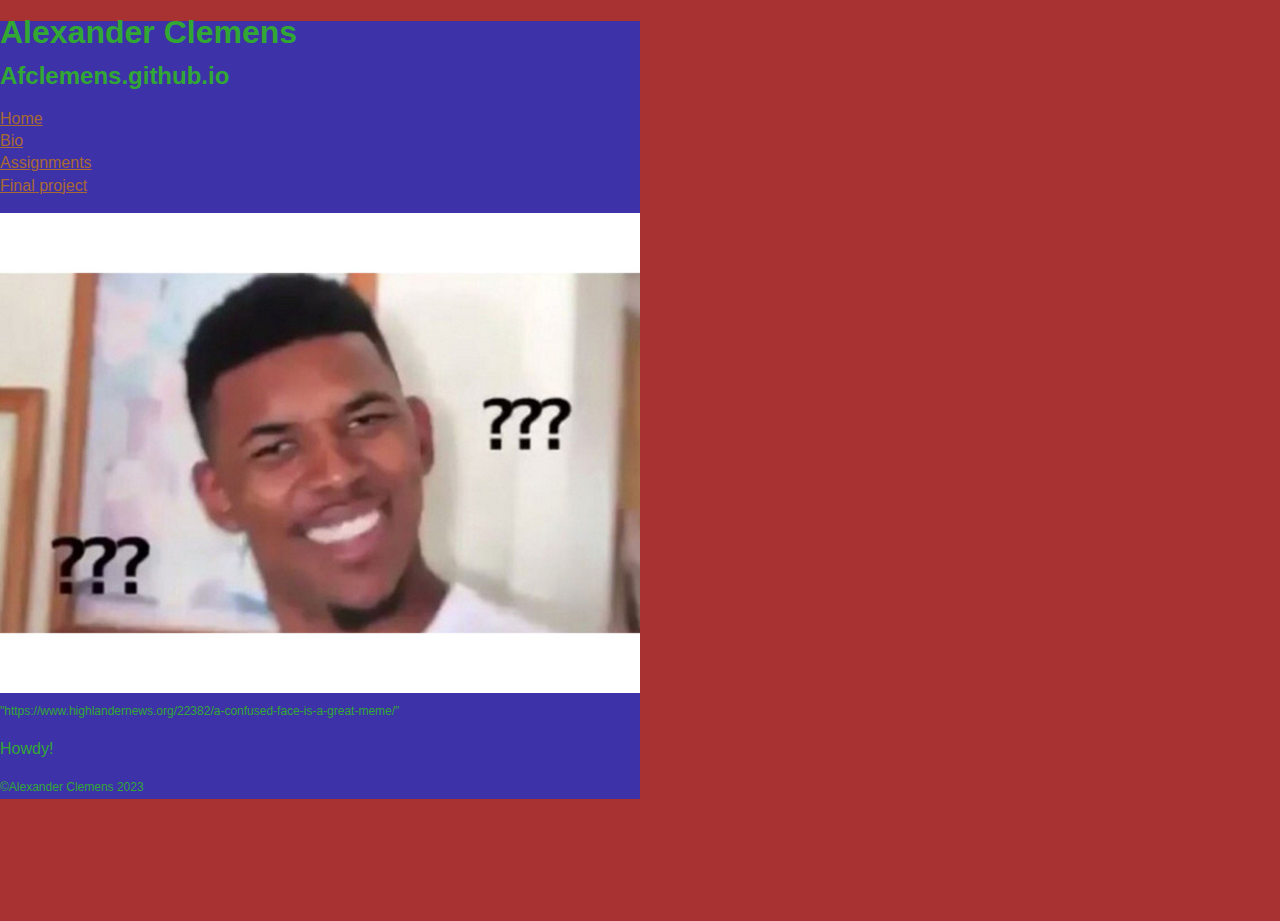
<file: index.html>
<!DOCTYPE html>

<html>

<head>
	
	<meta charset="utf-8">
	
	<title>Class Portfolio</title>
	
	<link rel="stylesheet" href="css/style.css">	
	
</head>


<body>

  <div id="container">
     
      
<header>
    <h1>Alexander Clemens</h1>
    <h2>Afclemens.github.io</h2>
</header>

<nav>
    <ul>
        <li><a href="index.html">Home</a></li>
        <li><a href="bio.html">Bio</a></li>
        <li><a href="assignments.html">Assignments</a></li>
        <li><a href="final-project.html">Final project</a></li>
    </ul>
      </nav>
      
      <main>
          <figure>
              <img src="img/confused meme face.jpg" alt="confused meme face">
              <figcaption> "https://www.highlandernews.org/22382/a-confused-face-is-a-great-meme/"</figcaption>
          </figure>
          
          <p>Howdy!</p>
          
      </main>
      
      <footer>
          <p>&#169;Alexander Clemens 2023</p>
      </footer>


  </div><!-- close "container" -->
  

</body>
	
</html>
</file>
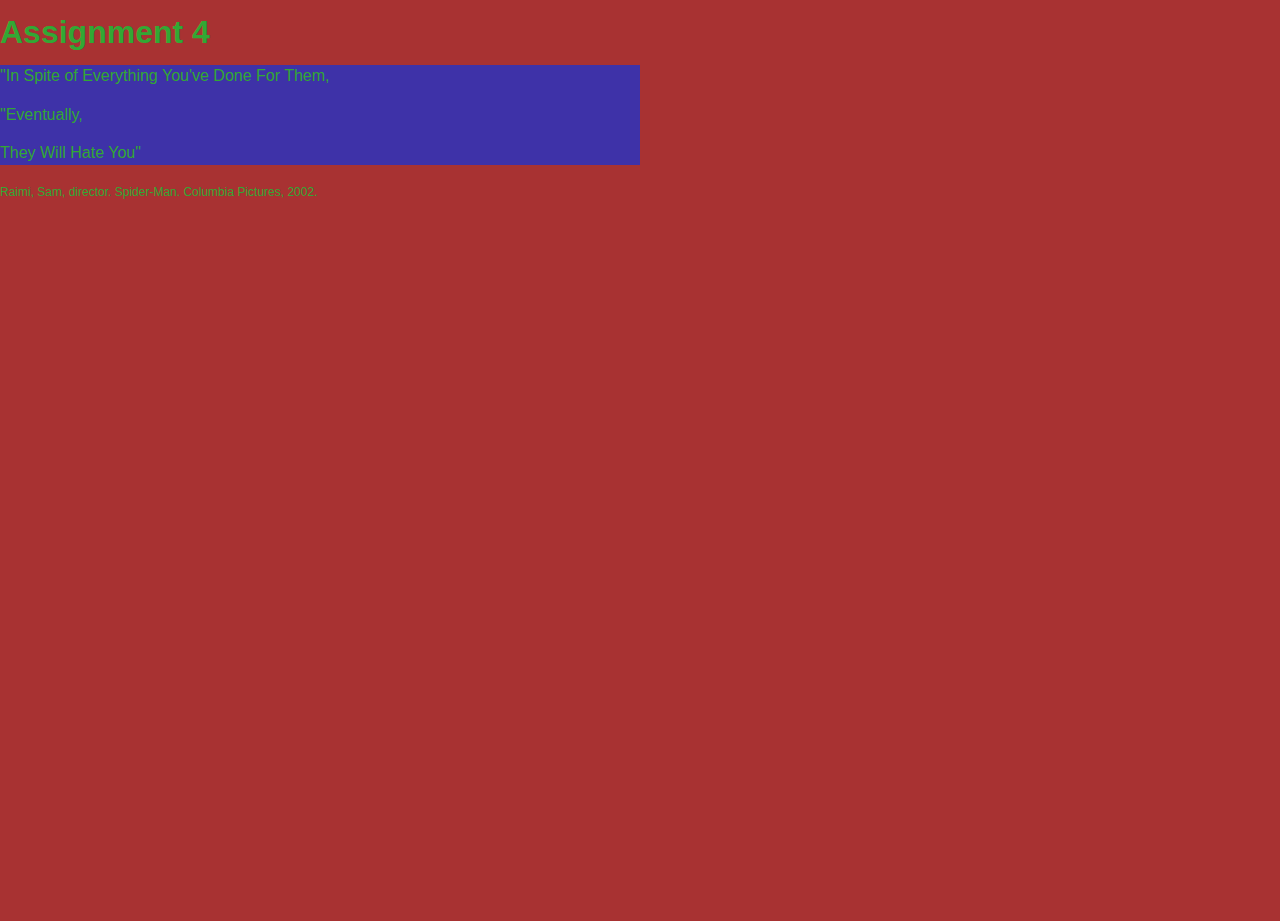
<file: assignment4.html>
<!DOCTYPE html>

<html>

<head>
    <header>
        <h1>Assignment 4</h1>
    </header>
	
	<meta charset="utf-8">
	
	<title>***</title>
	
	<link rel="stylesheet" href="css/style.css">	
	
</head>


<body>

  <div id="container">
<main>
    <p>"In Spite of Everything You've Done For Them, </p>
    <p>"Eventually, 
    </p>
    <p>They Will Hate You"</p>
      </main>



  </div><!-- close "container" -->
  
    <footer> Raimi, Sam, director. Spider-Man. Columbia Pictures, 2002. </footer>
</body>
	
</html>
</file>
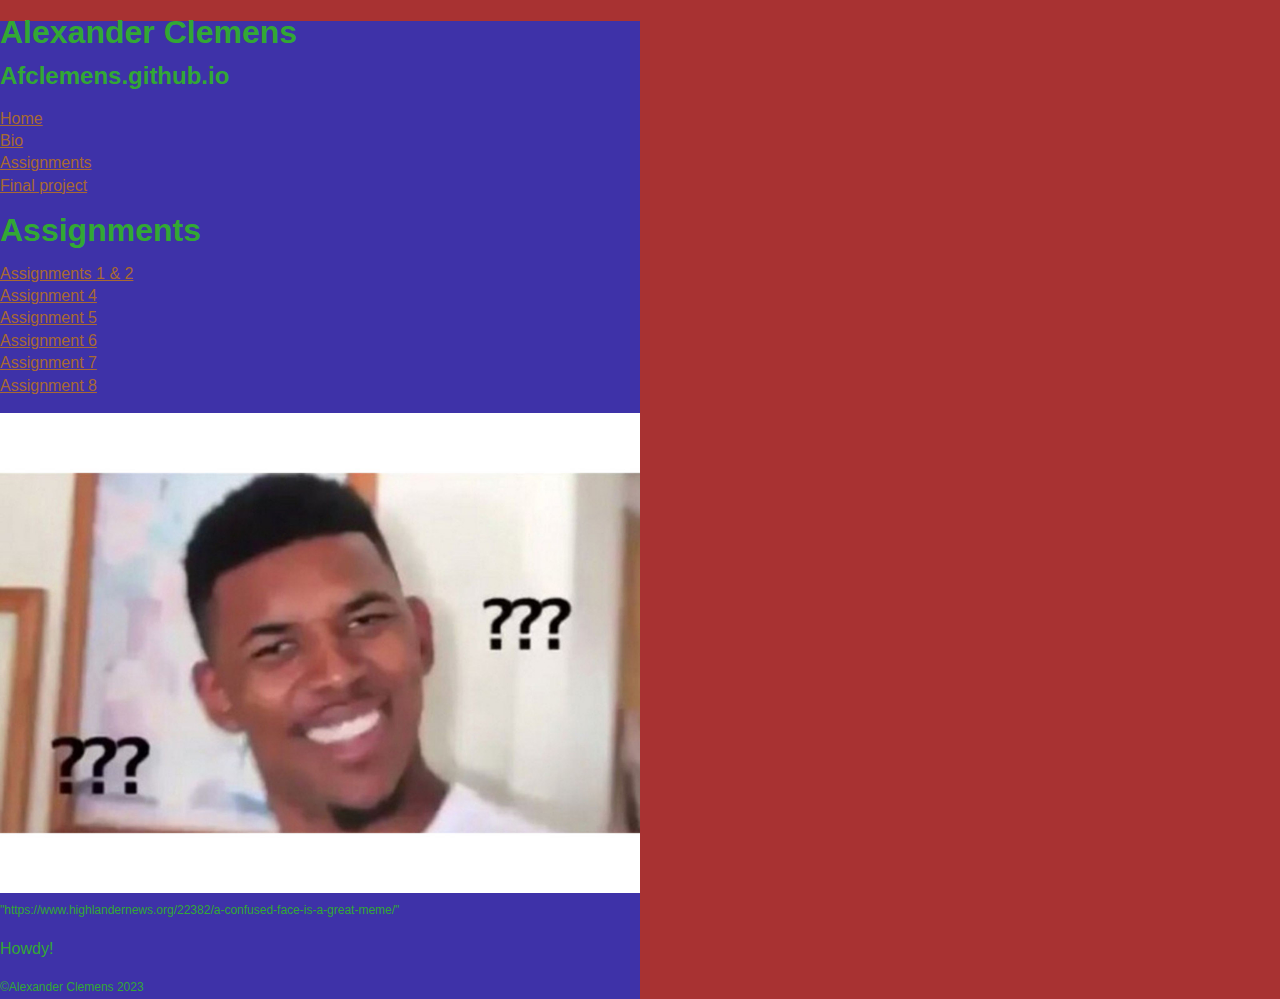
<file: assignments.html>
<!DOCTYPE html>

<html>

<head>
	
	<meta charset="utf-8">
	
	<title>Class Portfolio</title>
	
	<link rel="stylesheet" href="css/style.css">	
	
</head>


<body>

  <div id="container">
      
      
<header>
    <h1>Alexander Clemens</h1>
    <h2>Afclemens.github.io</h2>
</header>

<nav>
    <ul>
        <li><a href="index.html">Home</a></li>
        <li><a href="bio.html">Bio</a></li>
        <li><a href="assignments.html">Assignments</a></li>
        <li><a href="final-project.html">Final project</a></li>
    </ul>
      </nav>
      
      <main>
          <header>
              <h1>Assignments</h1>
          </header>
          <nav>
              <ul>
                  <li><a href="assignment1/assignment1.html">Assignments 1 & 2</a></li>
                  <li><a href="assignment4/assignment4.html">Assignment 4</a></li>
                  <li><a href="assignment5/assignment5.html">Assignment 5</a></li>
                  <li><a href="assignment6/assignment6.html">Assignment 6</a></li>
                  <li><a href="assignment7/">Assignment 7</a></li>
                  <li><a href="assignment8/assignment8.html">Assignment 8</a></li>
              </ul>
          </nav>
          <figure>
              <img src="img/confused meme face.jpg" alt="confused meme face">
              <figcaption>"https://www.highlandernews.org/22382/a-confused-face-is-a-great-meme/"</figcaption>
          </figure>
          <p>Howdy!</p> 
      </main>
      
      <footer>
          <p>&#169;Alexander Clemens 2023</p>
      </footer>


  </div><!-- close "container" -->
  

</body>
	
</html>
</file>
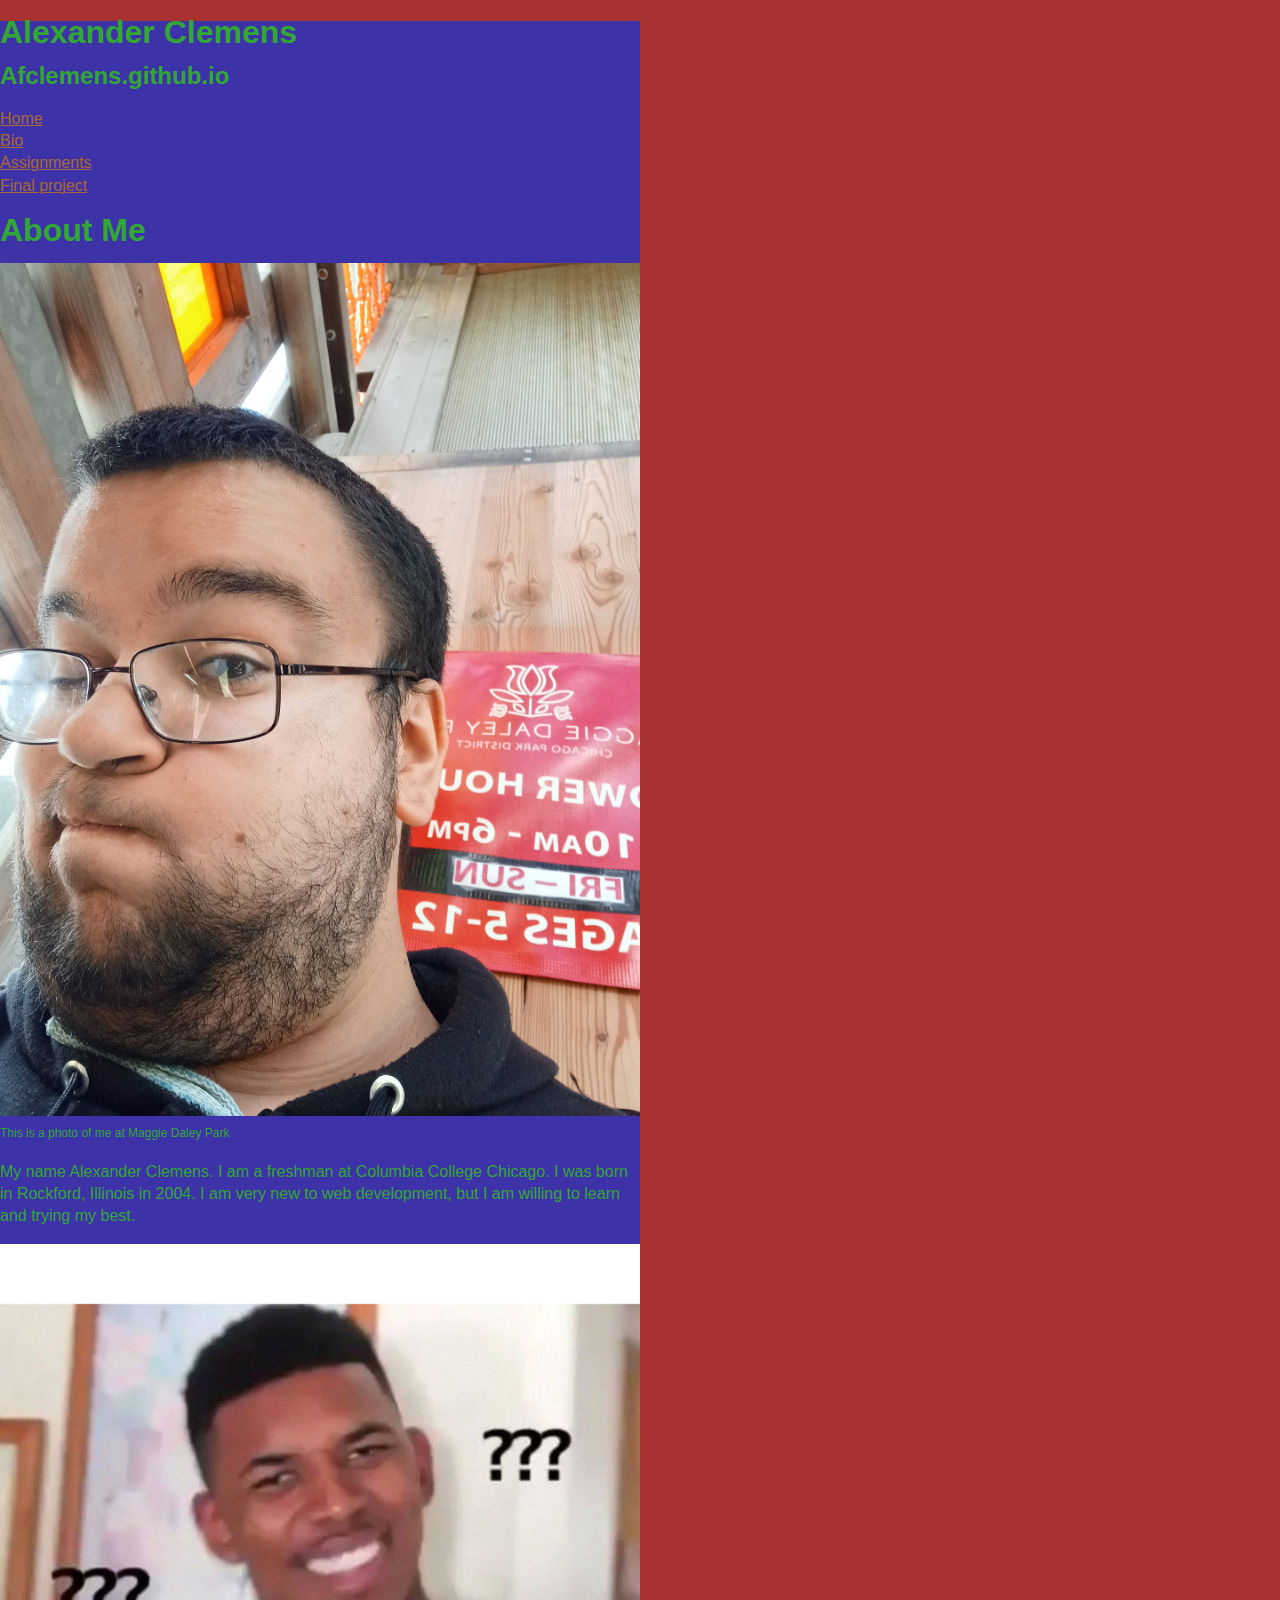
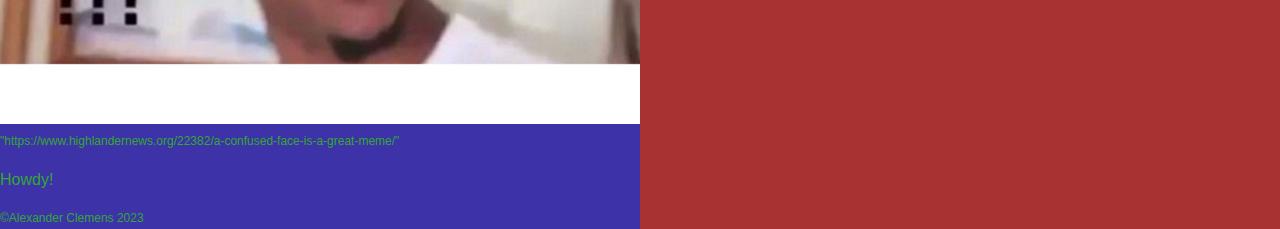
<file: bio.html>
<!DOCTYPE html>

<html>

<head>
	
	<meta charset="utf-8">
	
	<title>Class Portfolio</title>
	
	<link rel="stylesheet" href="css/style.css">	
	
</head>


<body>

  <div id="container">
      
      
<header>
    <h1>Alexander Clemens</h1>
    <h2>Afclemens.github.io</h2>
</header>

<nav>
    <ul>
        <li><a href="index.html">Home</a></li>
        <li><a href="bio.html">Bio</a></li>
        <li><a href="assignments.html">Assignments</a></li>
        <li><a href="final-project.html">Final project</a></li>
    </ul>
      </nav>
      
      <main>
         <header>
          <h1>About Me</h1>
              </header> 
          <figure>
              <img src="img/das me.jpg" alt="My face">
              <figcaption>This is a photo of me at Maggie Daley Park</figcaption>
          </figure>
          <p>My name Alexander Clemens. I am a freshman at Columbia College Chicago. I was born in Rockford, Illinois in 2004. I am very new to web development, but I am willing to learn and trying my best.</p>
          <figure>
              <img src="img/confused meme face.jpg" alt="confused meme face">
              <figcaption>"https://www.highlandernews.org/22382/a-confused-face-is-a-great-meme/"</figcaption>
          </figure>
          <p>Howdy!</p>
      </main>
      
      <footer>
          <p>&#169;Alexander Clemens 2023</p>
      </footer>


  </div><!-- close "container" -->
  

</body>
	
</html>
</file>
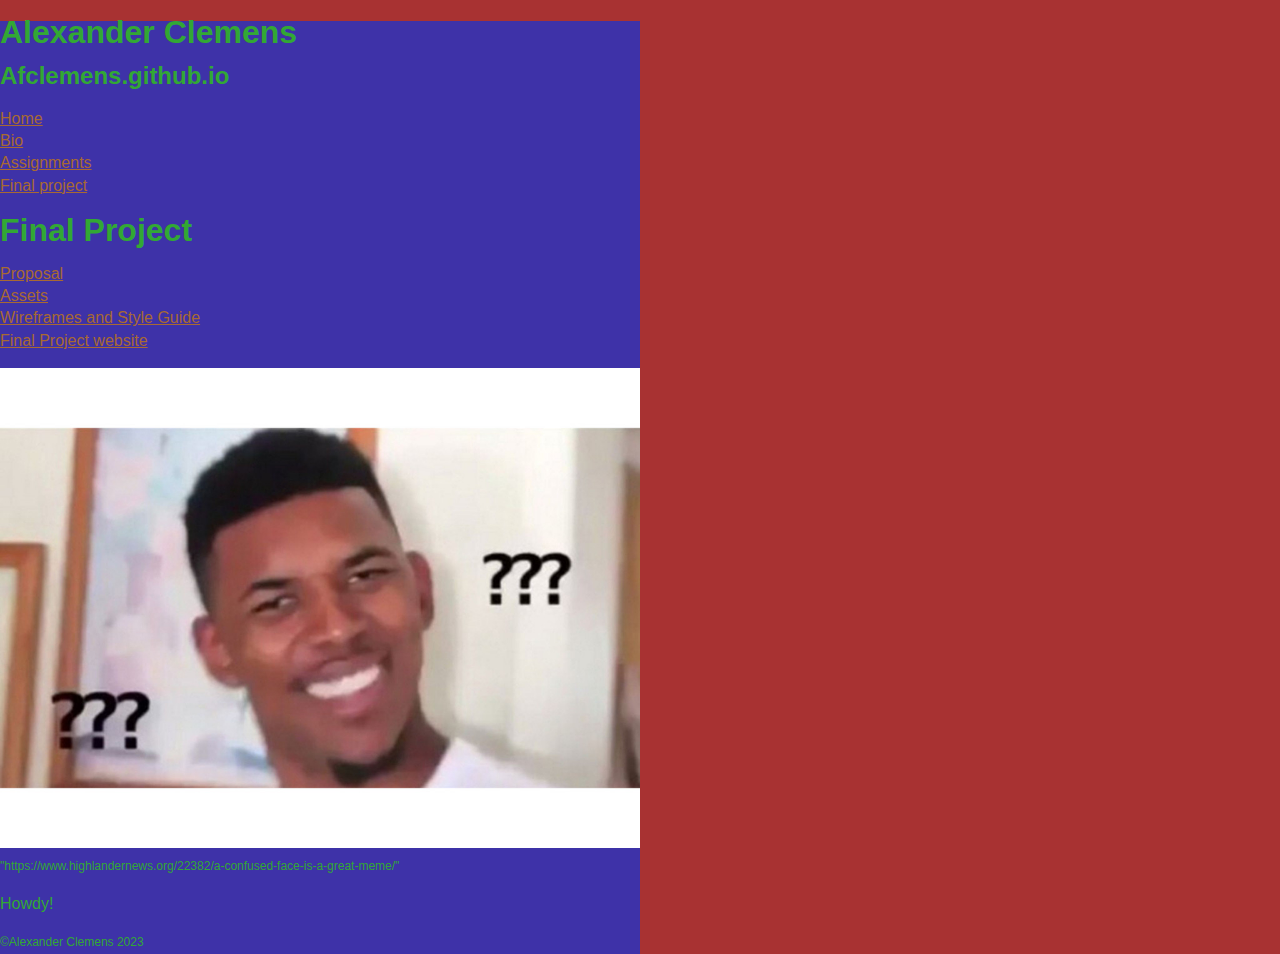
<file: final-project.html>
<!DOCTYPE html>

<html>

<head>
	
	<meta charset="utf-8">
	
	<title>Class Portfolio</title>
	
	<link rel="stylesheet" href="css/style.css">	
	
</head>


<body>

  <div id="container">
      
      
<header>
    <h1>Alexander Clemens</h1>
    <h2>Afclemens.github.io</h2>
</header>

<nav>
    <ul>
        <li><a href="index.html">Home</a></li>
        <li><a href="bio.html">Bio</a></li>
        <li><a href="assignments.html">Assignments</a></li>
        <li><a href="final-project.html">Final project</a></li>
    </ul>
      </nav>
      
      <main>
          <header>
              <h1>Final Project</h1>
          </header>
          <nav>
              <ul>
                  <li><a href="final-project-components/">Proposal</a></li>
                  <li><a href="final-project-components/">Assets</a></li>
                  <li><a href="final-project-components/">Wireframes and Style Guide</a></li>
                  <li><a href="">Final Project website</a></li>
              </ul>
          </nav>
          <figure>
              <img src="img/confused meme face.jpg" alt="confused meme face">
              <figcaption>"https://www.highlandernews.org/22382/a-confused-face-is-a-great-meme/"</figcaption>
          </figure>
          <p>Howdy!</p>
      </main>
      
      <footer>
          <p>&#169;Alexander Clemens 2023</p>
      </footer>


  </div><!-- close "container" -->
  

</body>
	
</html>
</file>
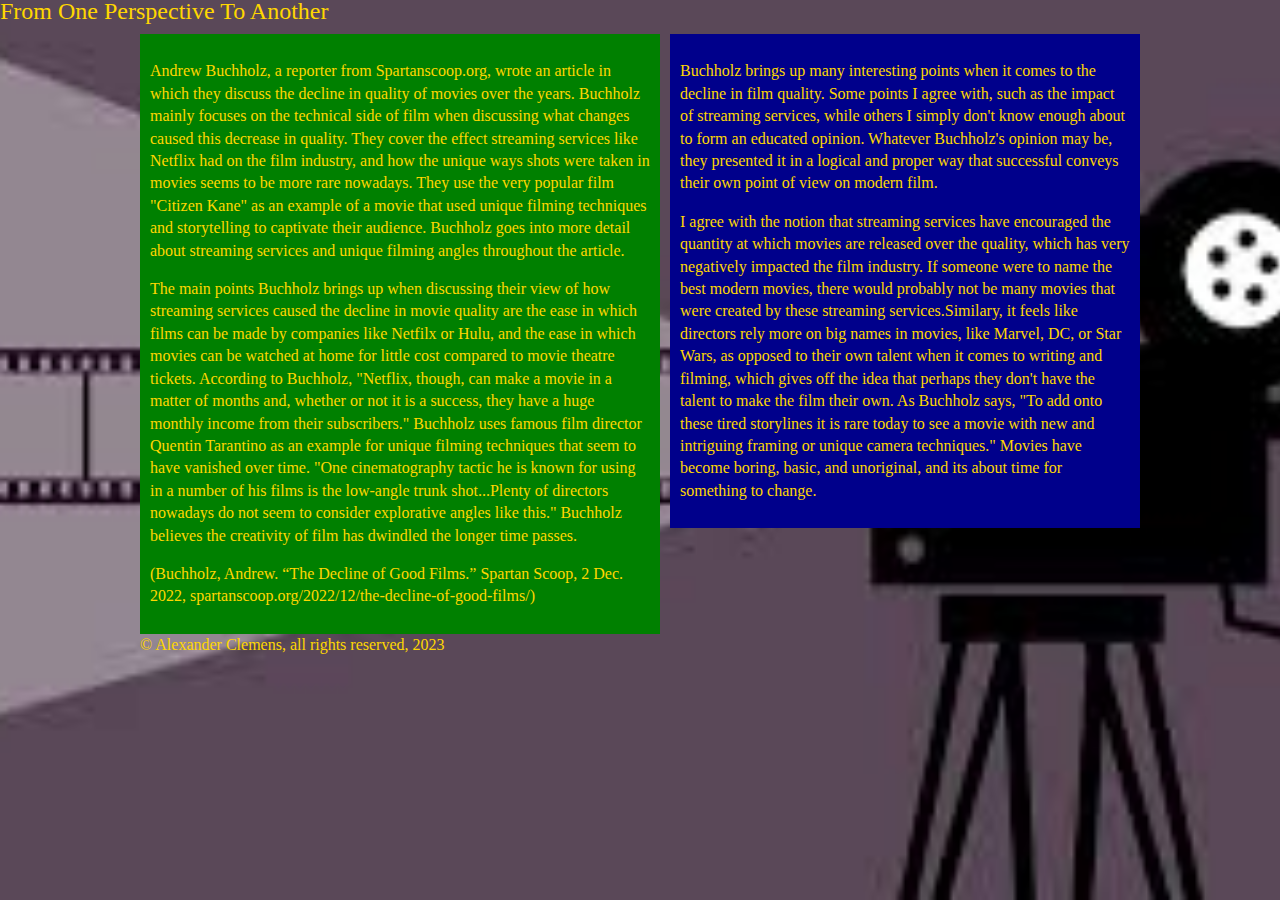
<file: assignment6/assignment6.html>
<!DOCTYPE html>

<html>

<head>
    <header>From One Perspective To Another</header>
	<meta charset="utf-8">
	<meta name="viewport" content="width=device-width, initial-scale=1">
	<meta http-equiv="X-UA-Compatible" content="ie=edge">
	
	<title>***</title>
	
	<link rel="stylesheet" href="css/assignment6.css">	
	
</head>


<body>

  <div id="container">
 <main>
  <section id="PoorMovieQuality">
   <p>Andrew Buchholz, a reporter from Spartanscoop.org, wrote an article in which they discuss the decline in quality of movies over the years. Buchholz mainly focuses on the technical side of film when discussing what changes caused this decrease in quality. They cover the effect streaming services like Netflix had on the film industry, and how the unique ways shots were taken in movies seems to be more rare nowadays. They use the very popular film "Citizen Kane" as an example of a movie that used unique filming techniques and storytelling to captivate their audience. Buchholz goes into more detail about streaming services and unique filming angles throughout the article.</p>
      <p>The main points Buchholz brings up when discussing their view of how streaming services caused the decline in movie quality are the ease in which films can be made by companies like Netfilx or Hulu, and the ease in which movies can be watched at home for little cost compared to movie theatre tickets. According to Buchholz, "Netflix, though, can make a movie in a matter of months and, whether or not it is a success, they have a huge monthly income from their subscribers." Buchholz uses famous film director Quentin Tarantino as an example for unique filming techniques that seem to have vanished over time. "One cinematography tactic he is known for using in a number of his films is the low-angle trunk shot...Plenty of directors nowadays do not seem to consider explorative angles like this." Buchholz believes the creativity of film has dwindled the longer time passes.</p>
      <p>(Buchholz, Andrew. “The Decline of Good Films.” Spartan Scoop, 2 Dec. 2022, spartanscoop.org/2022/12/the-decline-of-good-films/)</p>
     </section>
   <section id="MyOpinion">
       <p>Buchholz brings up many interesting points when it comes to the decline in film quality. Some points I agree with, such as the impact of streaming services, while others I simply don't know enough about to form an educated opinion. Whatever Buchholz's opinion may be, they presented it in a logical and proper way that successful conveys their own point of view on modern film.</p>
          <p>I agree with the notion that streaming services have encouraged the quantity at which movies are released over the quality, which has very negatively impacted the film industry. If someone were to name the best modern movies, there would probably not be many movies that were created by these streaming services.Similary, it feels like directors rely more on big names in movies, like Marvel, DC, or Star Wars, as opposed to their own talent when it comes to writing and filming, which gives off the idea that perhaps they don't have the talent to make the film their own. As Buchholz says, "To add onto these tired storylines it is rare today to see a movie with new and intriguing framing or unique camera techniques." Movies have become boring, basic, and unoriginal, and its about time for something to change.</p>
     </section>
 </main>
<footer>
    <p>&#169; Alexander Clemens, all rights reserved, 2023</p>
      </footer>



  </div><!-- close "container" -->
  

</body>
	
</html>
</file>
<file: css/style.css>
/* Basic CSS resets -- leveling slight inconsistencies in browsers */
html, body {
	margin:0px;
	padding:0px;
	height:100%;
   
}

html {
		/* Standard text-settings below */
	font-size: 1em;
    line-height: 1.4em;
}


ul{
    list-style: none;
    padding-left: 0px;
}
a{
    color: rgb(168, 105, 50);
}

body {
    font-family: Geneva, sans-serif;
	background: rgb(168, 50, 50);
    color: rgb(50, 168, 52);
	
}
figure{margin: 0px;
}
figure img{width: 100%;
}
figcaption, footer{font-size: 0.75em;
}
#container {
	border: 1px solid rgb (62, 50, 168);
    background: rgb(62, 50, 168);
    width: 50%;
    max-width: 900px;
    
    
}
</file>
<file: assignment6/css/assignment6.css>
/* Basic CSS resets -- leveling slight inconsistencies in browsers */
html, body {
	margin:0px;
	padding:0px;
	height:100%;
    font-family: cursive, serif;
    color: #FFD700
       
}

html {
		/* Standard text-settings below */
	font-size: 1em;
    line-height: 1.4em;
    
}

header{font-size: 1.5em;}

/* Mobile First CSS: we'll design for phone sizes first, then add media queries for larger screens later */

body {background: url(../img/film.jpeg)no-repeat fixed center;
	background-size: cover;
}


#container {
	margin: 1em;
    padding: 0.75em;
}

#PoorMovieQuality { background: #008000;
    padding: 10px;

}

#MyOpinion { background:#00008B ;
    padding: 10px;
}



/* ========================================
MEDIA QUERIES!
You can adjust the min-width numbers below, and add as many new media queries as you need.
======================================== */



/* Minimum width for laptops. */
@media all and (min-width: 769px) {
	#container {
        width:725px;
        margin:auto;
    }
	
	
	
} /* closes 769px+ */




/* Minimum width for desktop screens. */
@media all and (min-width: 1024px) {
    
    #container {
        width:1000px;
    }
	#PoorMovieQuality {float:left;
        width:50%;
        
    }
    #MyOpinion {float:right;
        width:45%;
        
    }
    footer{clear:both;}
	
	
} /* closes 1024px+ */
</file>
